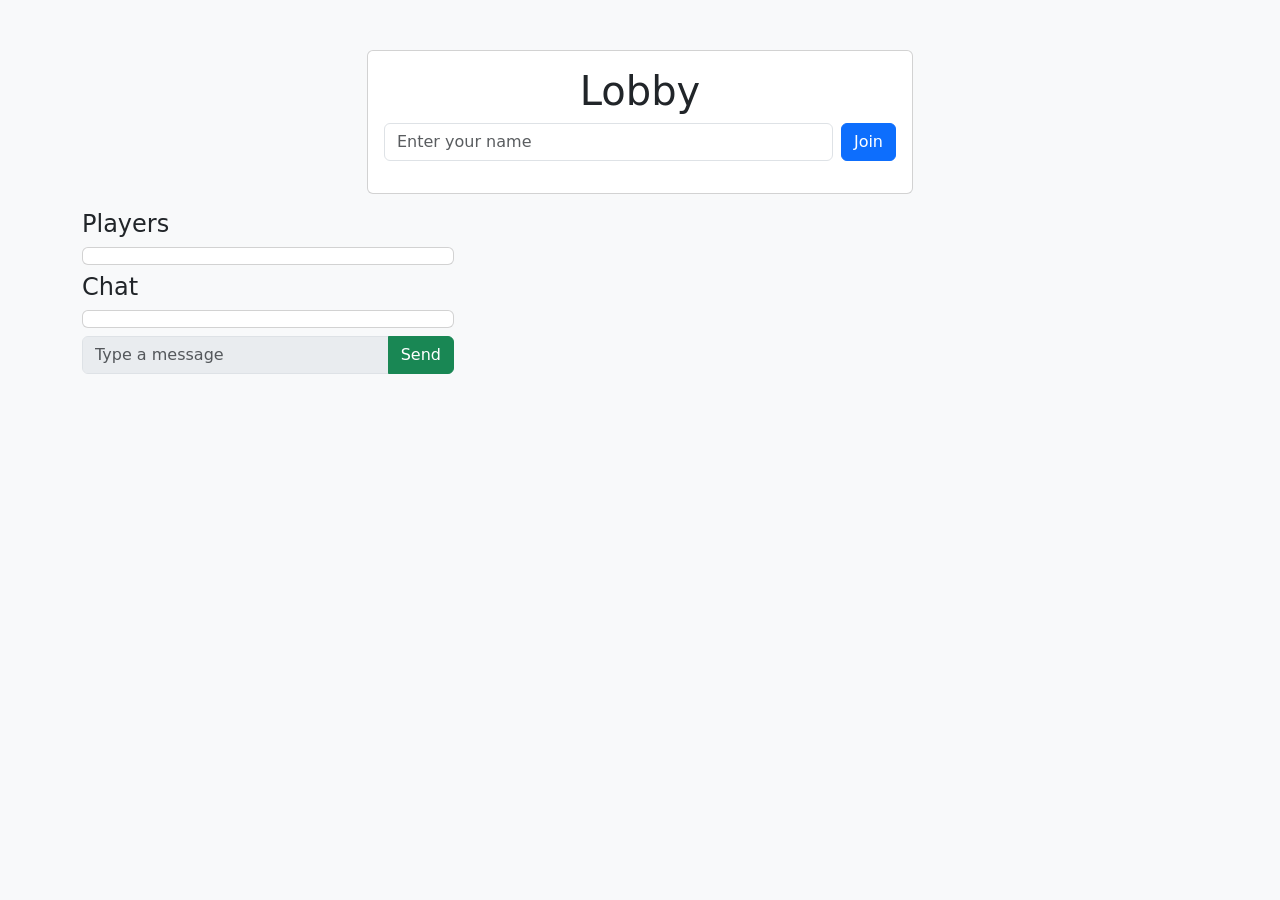
<file: static/index.html>
<!DOCTYPE html>
<html lang="en">
<head>
  <meta charset="UTF-8">
  <meta name="viewport" content="width=device-width, initial-scale=1.0">
  <title>Lobby - Player</title>

  <!-- Bootstrap 5 CSS -->
  <link href="https://cdn.jsdelivr.net/npm/bootstrap@5.3.3/dist/css/bootstrap.min.css" rel="stylesheet">
  <link rel="stylesheet" href="/static/host.css">
  <script src="/static/js/messages.js"></script>
  <script src="/static/js/common.js"></script>
  <script src="/static/js/player.js"></script>
  
  <style>
    body { padding-top: 50px; }
    #messages { max-height: 400px; overflow-y: auto; }
    #messages li { padding: 0.25rem 0; }
  </style>
</head>
<body class="bg-light">

  <div class="container">
    <div class="row justify-content-center">
      <div class="col-md-6">

        <div class="card mb-3">
          <div class="card-body text-center">
            <h1 class="card-title">Lobby</h1>

            <form id="join-game-form" class="d-flex gap-2 justify-content-center mb-3" onsubmit="joinMessage(event)">
              <input type="text" id="name" class="form-control" placeholder="Enter your name" autocomplete="off"/>
              <button class="btn btn-primary">Join</button>
            </form>
          </div>
        </div>

      </div>
    </div>

    <!-- Chat panel -->
    <div class="col-md-4 d-flex flex-column">
      <h4>Players</h4>
        <div class="card flex-grow-1 mb-2 p-2 d-flex flex-column" id="playerBox">
            <!-- Messages appended here -->
        </div>
        <h4>Chat</h4>
        <div class="card flex-grow-1 mb-2 p-2 d-flex flex-column" id="chatBox">
            <!-- Messages appended here -->
        </div>

        <form  id="send-msg-form" class="input-group mt-auto" onsubmit="sendMessage(event)">
            <input disabled type="text" id="messageText" class="form-control" placeholder="Type a message"
                autocomplete="off" />
            <button type="submit" class="btn btn-success">Send</button>
        </form>
    </div>
  </div>

  <script>
    var ws;
    var ishost = 0;
    var playerName;



    function joinMessage(event) {
      event.preventDefault();
      document.getElementById("messageText").disabled = false;
      document.getElementById("join-game-form").hidden = true;

      playerName = document.getElementById("name").value;
      connectWs();
    }
  </script>

  <!-- Bootstrap JS Bundle (optional, for modals etc.) -->
  <script src="https://cdn.jsdelivr.net/npm/bootstrap@5.3.3/dist/js/bootstrap.bundle.min.js"></script>

</body>
</html>
</file>
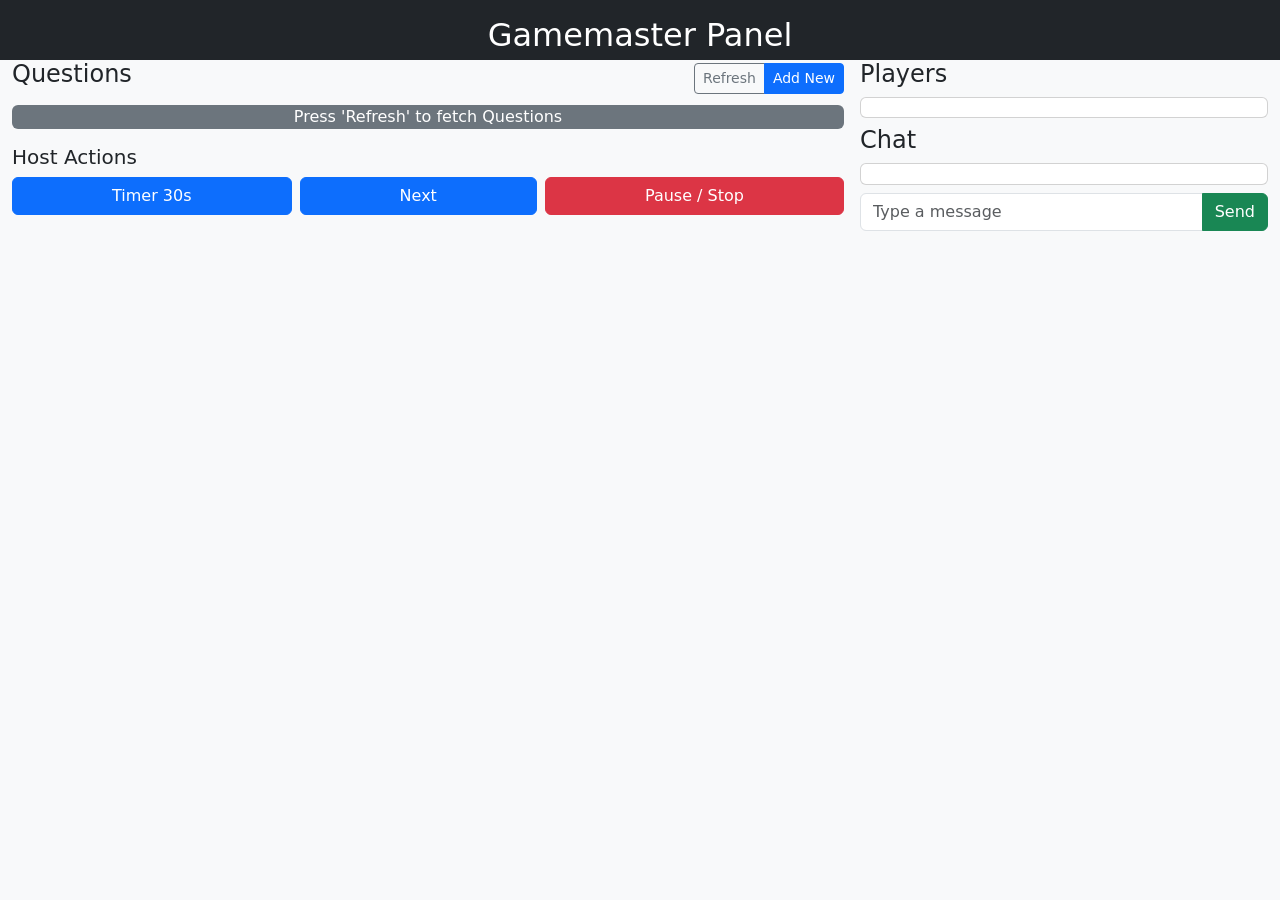
<file: static/host.html>
<!DOCTYPE html>
<html lang="en">

<head>
    <meta charset="UTF-8">
    <meta name="viewport" content="width=device-width, initial-scale=1.0">
    <title>Gamemaster Panel</title>

    <!-- Bootstrap 5 CSS -->
    <link href="https://cdn.jsdelivr.net/npm/bootstrap@5.3.3/dist/css/bootstrap.min.css" rel="stylesheet">
    <link rel="stylesheet" href="/static/host.css">
    <script src="/static/js/messages.js"></script>
    <script src="/static/js/common.js"></script>
    <script defer src="/static/js/gamemaster.js"></script>
</head>

<body>

    <header class="bg-dark text-white text-center py-3 mb-3">
        <h2 class="mb-0">Gamemaster Panel</h2>
    </header>

    <div class="container-fluid">
        <div class="row g-3">

            <!-- Question list and host actions -->
            <div class="col-md-8">
                <div class="d-flex justify-content-between align-items-center mb-2">
                    <h4>Questions</h4>
                    <div class="btn-group">
                        <button onclick="refreshQuestionList()"
                            class="btn btn-outline-secondary btn-sm">Refresh</button>
                        <button type="button" class="btn btn-primary btn-sm" data-bs-toggle="modal"
                            data-bs-target="#newQuestionModal">
                            Add New
                        </button>
                    </div>
                </div>

                <ul class="list-group mb-3" id="questionList">
                    <!-- Populated by JS -->
                    <span class=" text-center text-bg-secondary">Press 'Refresh' to fetch Questions</span>
                </ul>

                <h5>Host Actions</h5>
                <div class="d-flex gap-2 flex-wrap mb-3">
                    <button class="btn btn-primary flex-fill">Timer 30s</button>
                    <button class="btn btn-primary flex-fill">Next</button>
                    <button class="btn btn-danger flex-fill">Pause / Stop</button>
                </div>
            </div>

            <!-- Chat panel -->
            <div class="col-md-4 d-flex flex-column">
                <h4>Players</h4>
                <div class="card flex-grow-1 mb-2 p-2 d-flex flex-column" id="playerBox">
                    <!-- Messages appended here -->
                </div>
                <h4>Chat</h4>
                <div class="card flex-grow-1 mb-2 p-2 d-flex flex-column" id="chatBox">
                    <!-- Messages appended here -->
                </div>

                <form id="send-msg-form" class="input-group mt-auto" onsubmit="sendMessage(event)">
                    <input type="text" id="messageText" class="form-control" placeholder="Type a message"
                        autocomplete="off" />
                    <button type="submit" class="btn btn-success">Send</button>
                </form>
            </div>

        </div>
    </div>

    <!-- Question Details Modal -->
    <div class="modal fade" id="questionModal" tabindex="-1" aria-labelledby="questionModalLabel" aria-hidden="true">
        <div class="modal-dialog modal-lg">
            <div class="modal-content">

                <div class="modal-header">
                    <h5 class="modal-title" id="questionModalLabel">Question Details</h5>
                    <button type="button" class="btn-close" data-bs-dismiss="modal"></button>
                </div>

                <div class="modal-body">
                    <p><strong>Title:</strong> <span id="modalTitle"></span></p>
                    <p><strong>Answers:</strong></p>
                    <ul id="modalAnswers" class="answers-list"></ul>
                    <p><strong>Correct Answer:</strong> <span id="modalCorrect"></span></p>
                    <p><strong>Factoid:</strong> <span id="modalFactoid"></span></p>
                </div>

                <div class="modal-footer">
                    <button id="editQuestionBtn" class="btn btn-primary">Edit</button>
                    <button id="deleteQuestionBtn" class="btn btn-danger">Delete</button>
                    <button type="button" class="btn btn-secondary" data-bs-dismiss="modal">Close</button>
                </div>

            </div>
        </div>
    </div>

    <!-- New/Edit Question Modal -->
    <div class="modal fade" id="newQuestionModal" tabindex="-1" aria-labelledby="newQuestionModalLabel"
        aria-hidden="true">
        <div class="modal-dialog modal-lg">
            <div class="modal-content">

                <div class="modal-header">
                    <h5 class="modal-title" id="newQuestionModalLabel">New Question</h5>
                    <button type="button" class="btn-close" data-bs-dismiss="modal"></button>
                </div>

                <div class="modal-body">
                    <form id="newQuestionForm" onsubmit="sendNewQuestionData(); return false;">
                        <input type="hidden" name="question_id" id="question_id">

                        <input type="text" name="nq-title" class="form-control mb-3" placeholder="Question Title" />

                        <div class="d-flex flex-column gap-2">
                            <div class="d-flex align-items-start p-2 border rounded gap-2 answer-group">
                                <input type="radio" name="correct-answer" value="0" class="form-check-input mt-1">
                                <input type="text" name="nq-a" class="form-control" placeholder="Answer A" />
                            </div>
                            <div class="d-flex align-items-start p-2 border rounded gap-2 answer-group">
                                <input type="radio" name="correct-answer" value="1" class="form-check-input mt-1">
                                <input type="text" name="nq-b" class="form-control" placeholder="Answer B" />
                            </div>
                            <div class="d-flex align-items-start p-2 border rounded gap-2 answer-group">
                                <input type="radio" name="correct-answer" value="2" class="form-check-input mt-1">
                                <input type="text" name="nq-c" class="form-control" placeholder="Answer C" />
                            </div>
                            <div class="d-flex align-items-start p-2 border rounded gap-2 answer-group">
                                <input type="radio" name="correct-answer" value="3" class="form-check-input mt-1">
                                <input type="text" name="nq-d" class="form-control" placeholder="Answer D" />
                            </div>
                        </div>

                        <textarea name="factoid" rows="3" class="form-control mt-3"
                            placeholder="Factoid shown after question"></textarea>

                        <div class="modal-footer mt-3">
                            <button type="button" class="btn btn-secondary" data-bs-dismiss="modal">Close</button>
                            <button type="submit" class="btn btn-success">Send</button>
                        </div>

                    </form>
                </div>

            </div>
        </div>
    </div>

    <!-- Bootstrap JS Bundle -->
    <script src="https://cdn.jsdelivr.net/npm/bootstrap@5.3.3/dist/js/bootstrap.bundle.min.js"></script>

    <script>
        // Example placeholder WebSocket & chat
        
        function openQuestionModal(q) {
            document.getElementById("modalTitle").textContent = q.title;
            document.getElementById("modalAnswers").innerHTML = `
        <li>A: ${q.ans_a}</li>
        <li>B: ${q.ans_b}</li>
        <li>C: ${q.ans_c}</li>
        <li>D: ${q.ans_d}</li>`;
            document.getElementById("modalCorrect").textContent = ["A", "B", "C", "D"][q.correct_ans];
            document.getElementById("modalFactoid").textContent = q.factoid;
            const modal = new bootstrap.Modal(document.getElementById('questionModal'));
            modal.show();
        }

        window.onload = (e) => {
            connectWs();
        }
    </script>

</body>

</html>
</file>
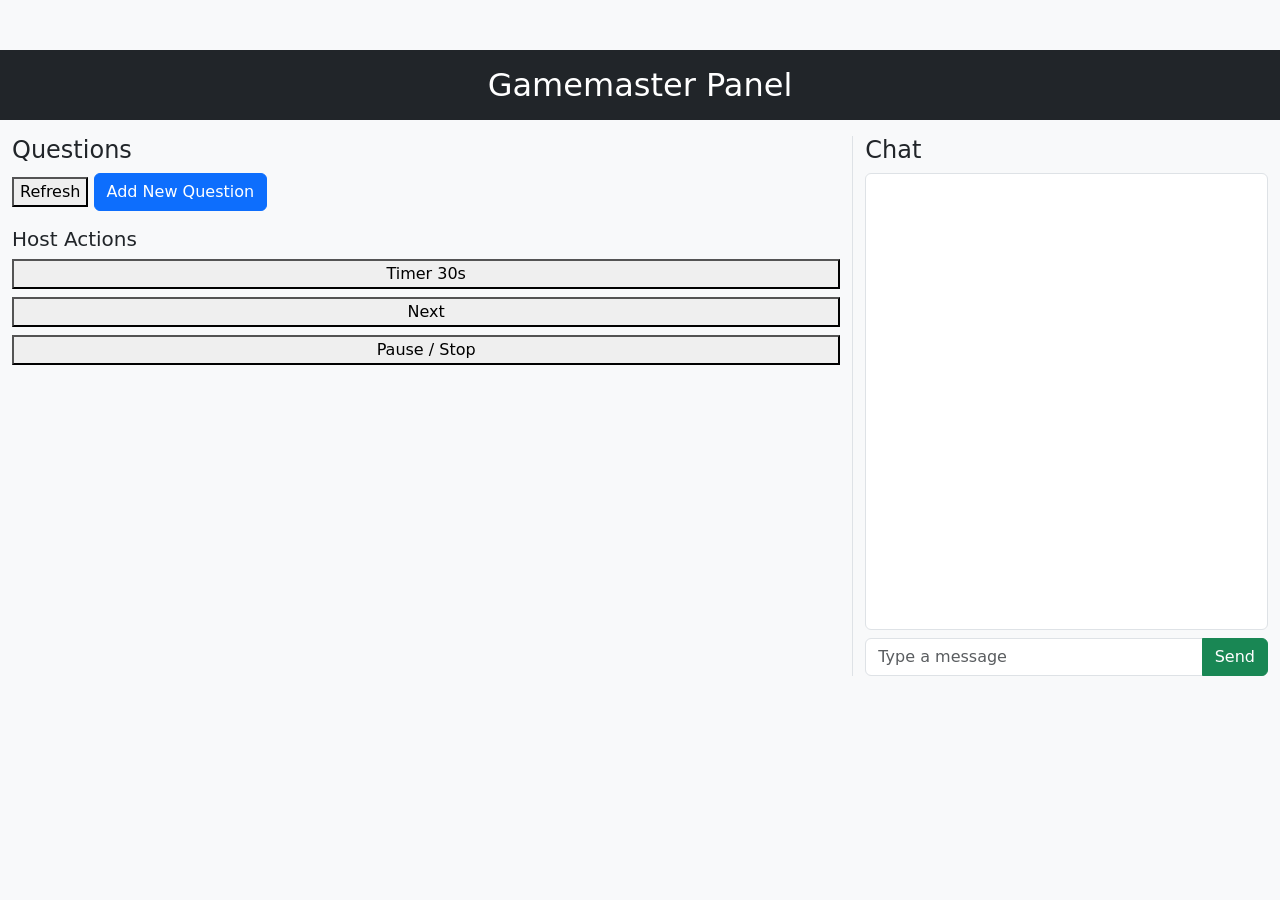
<file: static/host.old.html>
<!DOCTYPE html>
<html lang="en">
<head>
  <meta charset="UTF-8">
  <meta name="viewport" content="width=device-width, initial-scale=1.0">
  <title>Gamemaster</title>

  <!-- Bootstrap 5 CSS -->
  <link href="https://cdn.jsdelivr.net/npm/bootstrap@5.3.3/dist/css/bootstrap.min.css" rel="stylesheet">

  <script src="/static/js/messages.js"></script>
  <script src="/static/js/common.js"></script>
  <script defer src="/static/js/gamemaster.js"></script>

  <style>
    body { padding-top: 50px; }
    #messages { max-height: 400px; overflow-y: auto; }
    #messages li { padding: 0.25rem 0; }
  </style>
</head>
<body class="bg-light">

  <header class="bg-dark text-white text-center py-3 mb-3">
    <h2 class="mb-0"> Gamemaster Panel</h2>
  </header>


  <div class="container-fluid">
    <div class="row" style="min-height: 60vh;">
      

      <div class="col-md-8 border-end">
        
        <!-- Question list -->
        <div>
          <h4>Questions</h4>
          <button onclick="refreshQuestionList()">Refresh</button>
          <button type="button" class="btn btn-primary" data-bs-toggle="modal" data-bs-target="#newQuestionModal">
            Add New Question
          </button>
        </div>

        <ul class="list-group mb-3" id="questionList" style="max-height: 600px;">
          <!-- Populated from refreshQuestionList() -->
        </ul>

        <!-- Host actions -->
        <h5>Host Actions</h5>
        <div class="d-grid gap-2">
          <button class="btn-primary">Timer 30s</button>
          <button class="btn-primary">Next</button>
          <button class="btn-primary">Pause / Stop</button>
        </div>
      </div>

        <div class="col-md-4 d-flex flex-column">
          <h4>Chat</h4>
          <ul class="flex-grow-1 border rounded bg-white p-2 mb-2 overflow-auto" id="chatBox" style="min-height: 300px;">
            <!-- Chat boxes added from ws.onmessage -->
          </ul>
          <form id="send-msg-form" class="input-group" onsubmit="sendMessage(event)">
            <input type="text" id="messageText" class="form-control" placeholder="Type a message" autocomplete="off"/>
            <button type="submit" class="btn btn-success">Send</button>
          </form>
        </div>



    </div>
  </div>

  <!-- Show/Edit Question Modal -->
  <div class="modal fade" id="questionModal" tabindex="-1" aria-labelledby="questionModalLabel" aria-hidden="true">
    <div class="modal-dialog modal-lg">
      <div class="modal-content">

        <div class="modal-header">
          <h5 class="modal-title" id="questionModalLabel">Question Details</h5>
          <button type="button" class="btn-close" data-bs-dismiss="modal" aria-label="Close"></button>
        </div>

        <div class="modal-body">
          <p><strong>Title:</strong> <span id="modalTitle"></span></p>
          <p><strong>Answers:</strong></p>
          <ul id="modalAnswers"></ul>
          <p><strong>Correct Answer:</strong> <span id="modalCorrect"></span></p>
          <p><strong>Factoid:</strong> <span id="modalFactoid"></span></p>
        </div>

        <div class="modal-footer">
          <button id="editQuestionBtn" class="btn btn-primary">Edit</button>
          <button id="deleteQuestionBtn" class="btn btn-danger">Delete</button>
          <button type="button" class="btn btn-secondary" data-bs-dismiss="modal">Close</button>
        </div>

      </div>
    </div>
  </div>


  <!-- New Question Modal -->
  <div class="modal fade" id="newQuestionModal" tabindex="-1" aria-labelledby="newQuestionModalLabel" aria-hidden="true">
    <div class="modal-dialog modal-lg">
      <div class="modal-content">
        
        <div class="modal-header">
          <h5 class="modal-title" id="newQuestionModalLabel">New Question</h5>
          <button type="button" class="btn-close" data-bs-dismiss="modal" aria-label="Close"></button>
        </div>
        
        <div class="modal-body">
          <form id="newQuestionForm" onsubmit="sendNewQuestionData(); return false;">
            <input type="hidden" name="question_id" id="question_id">
            <!-- Question Title -->
            <input type="text" name="nq-title" class="form-control mb-3" placeholder="Question Title"/>

            <!-- Answers -->
            <div class="d-flex flex-column gap-2">

              <div class="d-flex align-items-start p-2 border rounded gap-2">
                <input type="radio" name="correct-answer" value="0" class="form-check-input mt-1" style="width: 1.2em; height: 1.2em;">
                <input type="text" name="nq-a" class="form-control" placeholder="Answer A"/>
              </div>

              <div class="d-flex align-items-start p-2 border rounded gap-2">
                <input type="radio" name="correct-answer" value="1" class="form-check-input mt-1" style="width: 1.2em; height: 1.2em;">
                <input type="text" name="nq-b" class="form-control" placeholder="Answer B"/>
              </div>

              <div class="d-flex align-items-start p-2 border rounded gap-2">
                <input type="radio" name="correct-answer" value="2" class="form-check-input mt-1" style="width: 1.2em; height: 1.2em;">
                <input type="text" name="nq-c" class="form-control" placeholder="Answer C"/>
              </div>

              <div class="d-flex align-items-start p-2 border rounded gap-2">
                <input type="radio" name="correct-answer" value="3" class="form-check-input mt-1" style="width: 1.2em; height: 1.2em;">
                <input type="text" name="nq-d" class="form-control" placeholder="Answer D"/>
              </div>

            </div>

            <!-- Factoid -->
            <textarea name="factoid" rows="3" class="form-control mt-3" placeholder="Factoid shown after question"></textarea>

            <!-- Modal Footer -->
            <div class="modal-footer mt-3">
              <button type="button" class="btn btn-secondary" data-bs-dismiss="modal">Close</button>
              <button type="submit" class="btn btn-success">Send</button>
            </div>

          </form>
        </div>

      </div>
    </div>
  </div>



  <script>
    var ws;
    var ishost = 1;

    connectWs();

    function sendMessage(event) {
      event.preventDefault();
      var input = document.getElementById("messageText");
      ws.send(msg_text(input.value));
      input.value = '';
    }

    ws.onopen = () => ws.send(msg_host_join());

    ws.onmessage = function(event) {
      const messages = document.getElementById('chatBox');
      const message = document.createElement('li');
      messages.appendChild(message);
      message.className = 'list-group-item';
      
      data = JSON.parse(event.data);
      console.log(data)
      if (data.cmd == "text") {
        const name = document.createElement('strong');
        message.appendChild(name);
        name.textContent = data.from + ": ";

        const text = document.createTextNode(data.data);
        message.appendChild(text);
      } else {
        message.textContent = event.data;
      }

      
      
      messages.scrollTop = messages.scrollHeight;

      if (event.data.cmd === "reject") {
        ws.close();
        alert(event.data.reason);
      }
    };
  </script>

  <!-- Bootstrap JS Bundle -->
  <script src="https://cdn.jsdelivr.net/npm/bootstrap@5.3.3/dist/js/bootstrap.bundle.min.js"></script>

</body>
</html>
</file>
<file: static/host.css>
header {
            position: fixed;
            top: 0;
            width: 100%;
            z-index: 1030;
            height: 60px; /* explicitly set */
        }

        body {
            padding-top: 60px; /* match header height */
            background-color: #f8f9fa;
        }


        #questionList,
        #chatBox {
            max-height: 500px;
            overflow-y: auto;
        }

        #questionList li {
            padding: 0.5rem 0.75rem;
            border-radius: 0.3rem;
            cursor: pointer;
        }

        #questionList li:hover {
            background-color: #e9ecef;
        }

        .chat-item {
            margin-bottom: 0.25rem;
            padding: 0.25rem 0.5rem;
            border-radius: 0.5rem;
        }

        .chat-item.from-host {
            background-color: #d1e7dd;
            align-self: flex-start;
        }

        .chat-item.from-player {
            background-color: #cff4fc;
            align-self: flex-end;
        }

        .chat-item strong {
            color: #0d6efd;
            margin-right: 0.25rem;
        }

        .answer-group input[type="radio"] {
            margin-top: 0.4rem;
        }

        .modal-body ul {
            list-style: none;
            padding-left: 0;
        }

        .correct-badge {
            background-color: #198754;
            color: white;
            font-size: 0.8em;
            margin-left: 0.5rem;
            padding: 0.2em 0.4em;
            border-radius: 0.25rem;
        }

        .answers-list {
            font-size: 0.9rem;
        }

        .answers-list li {
            margin-bottom: 0.25rem;
        }
</file>
